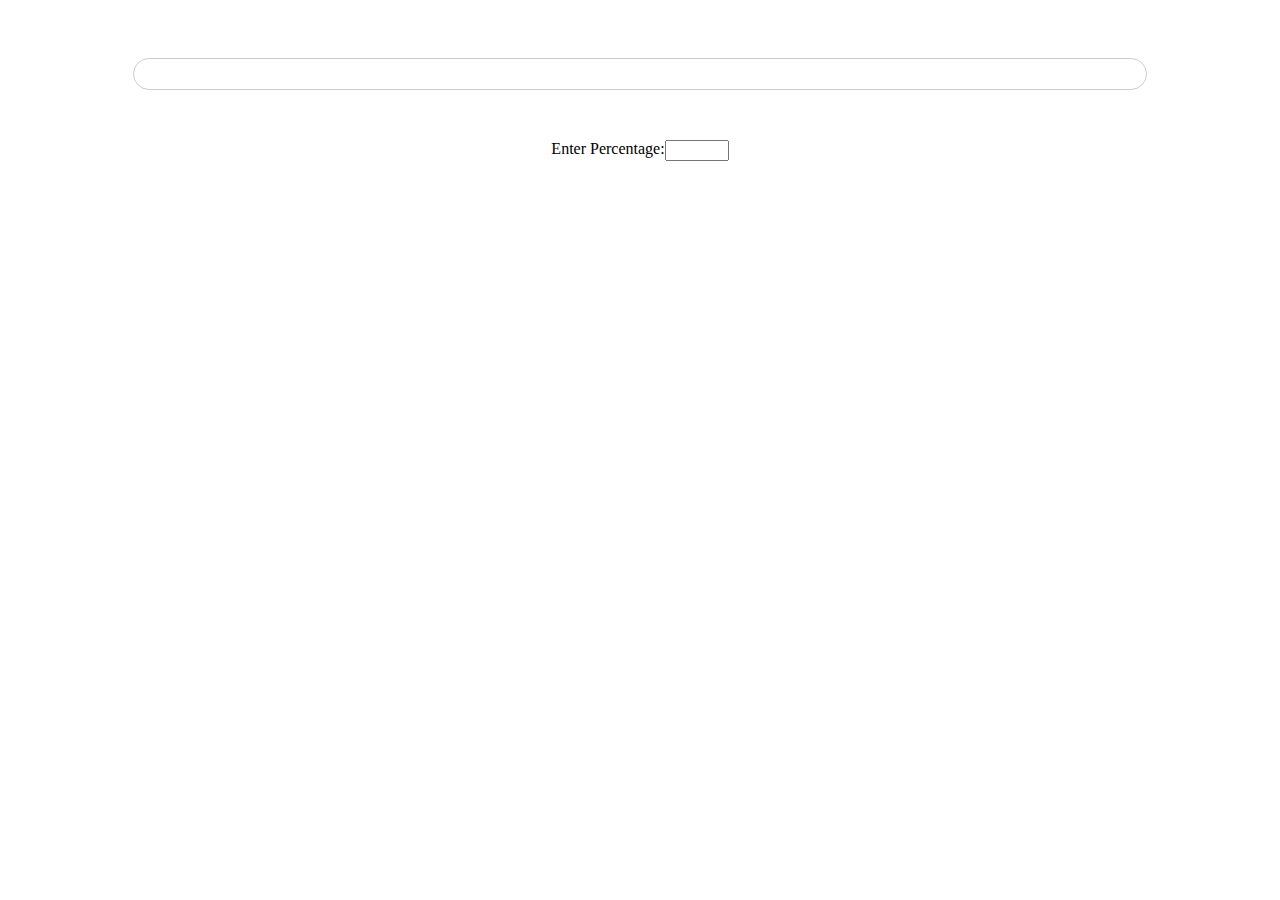
<file: v1(animated)/index.html>
<!DOCTYPE html>
<html lang="en">
  <head>
    <meta charset="UTF-8" />
    <meta name="viewport" content="width=device-width, initial-scale=1.0" />
    <link rel="stylesheet" href="style.css" />
    <title>Progress Bar</title>
  </head>
  <body>
    <div class="container">
      <div id="progress-container">
        <div id="progress-bar"></div>
      </div>
    </div>

    <div class="container2">
      <label for="percentageInput">Enter Percentage: </label>
      <input
        type="number"
        id="percentageInput"
        min="0"
        max="100"
        oninput="updateProgressBar(this.value)"
      />
    </div>
    <script src="script.js"></script>
  </body>
</html>
</file>
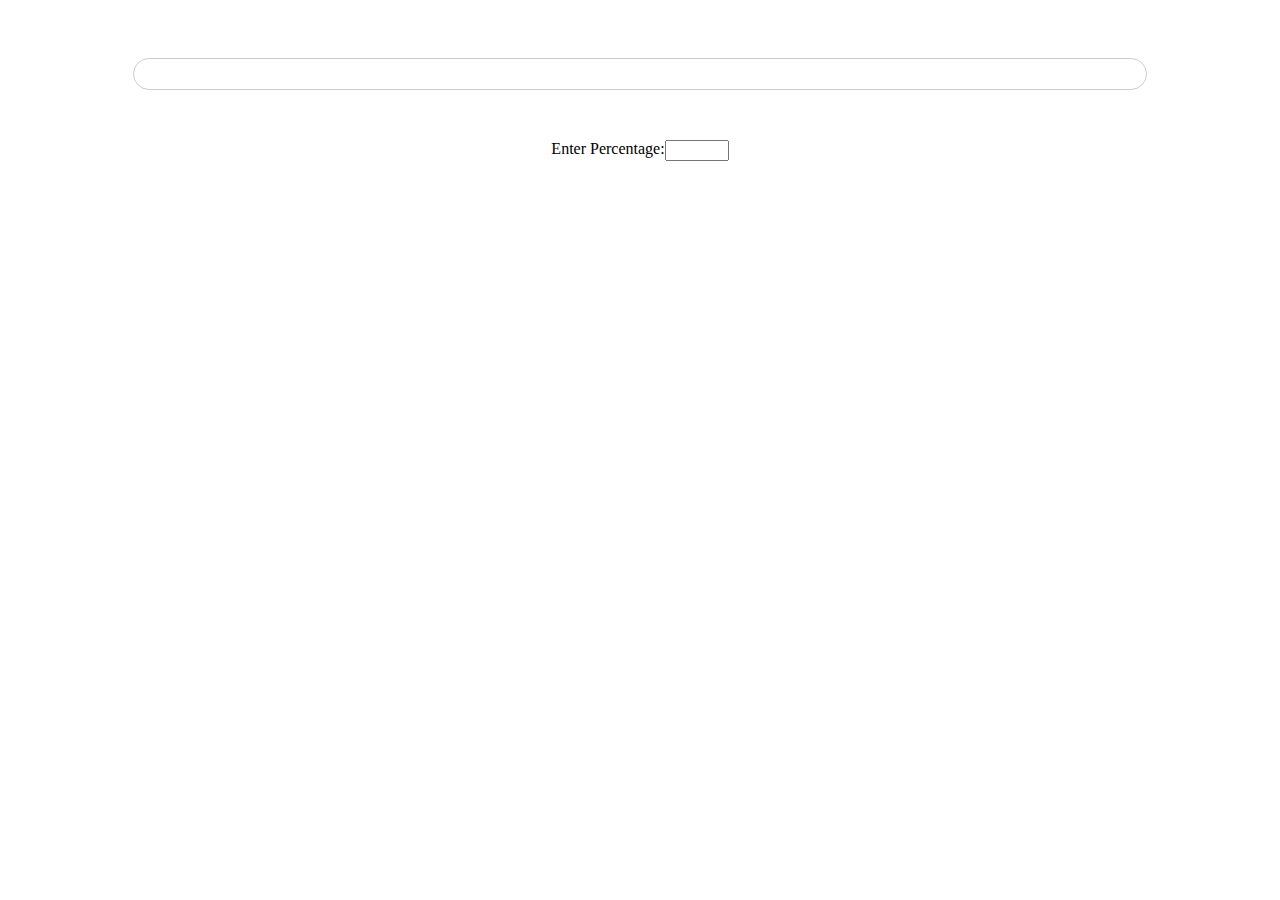
<file: v2(static)/index.html>
<!DOCTYPE html>
<html lang="en">
  <head>
    <meta charset="UTF-8" />
    <meta name="viewport" content="width=device-width, initial-scale=1.0" />
    <link rel="stylesheet" href="style.css" />
    <title>Dynamic Progress Bar</title>
  </head>
  <body>
    <div class="container">
      <div id="progress-container">
        <div id="progress-bar"></div>
      </div>
    </div>
    <div class="container2">
        <label for="percentageInput">Enter Percentage: </label>
        <input
          type="number"
          id="percentageInput"
          min="0"
          max="100"
          oninput="updateProgressBar(this.value)"
        />
      </div>

    <script src="script.js"></script>
  </body>
</html>
</file>
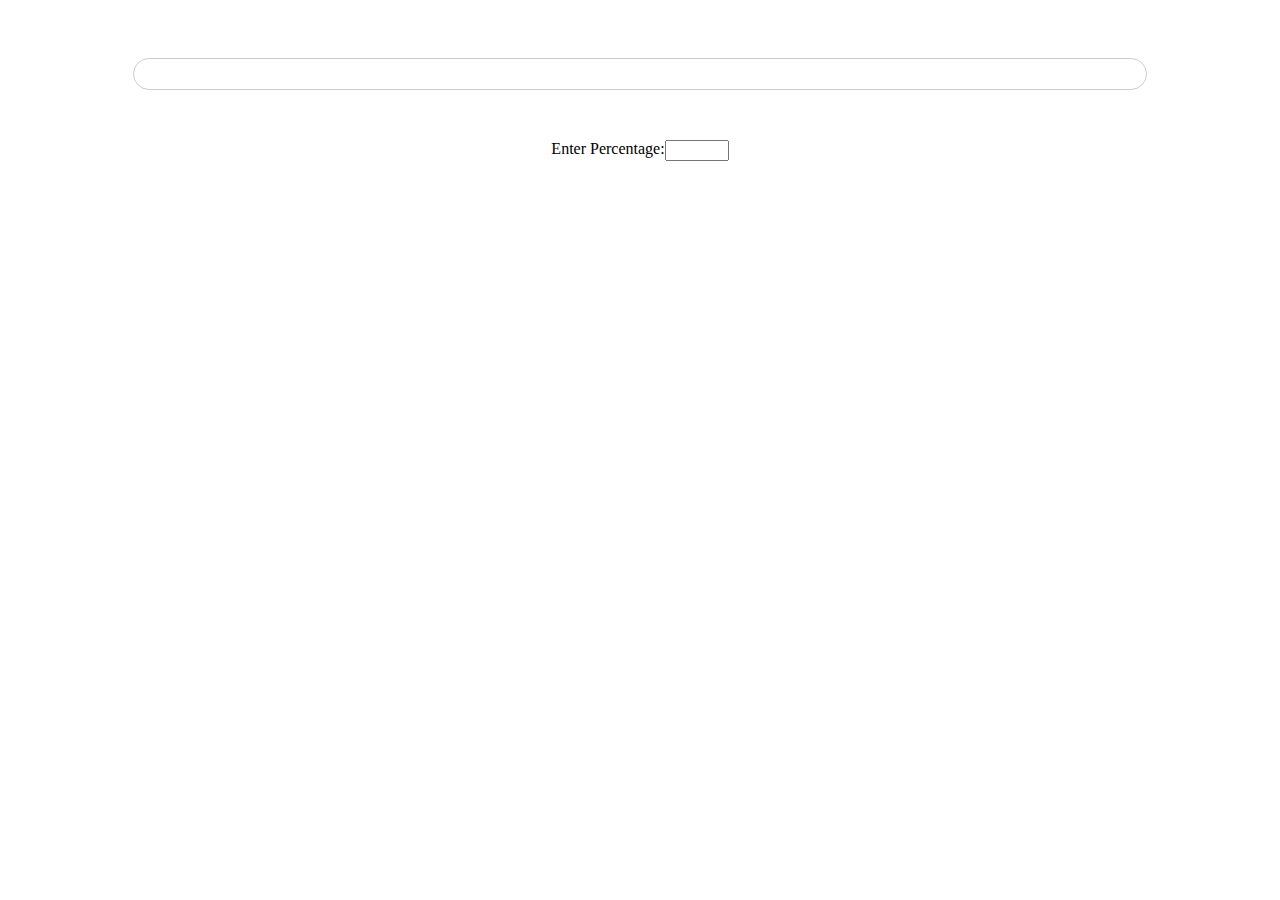
<file: v3(static w/percentage)/index.html>
<!DOCTYPE html>
<html lang="en">
  <head>
    <meta charset="UTF-8" />
    <meta name="viewport" content="width=device-width, initial-scale=1.0" />
    <link rel="stylesheet" href="style.css" />
    <title>Progress Bar</title>
  </head>
  <body>
    <div class="container">
      <div id="progress-container">
        <div id="progress-bar"></div>
      </div>
    </div>
    <div class="container2">
        <label for="percentageInput">Enter Percentage: </label>
        <input
          type="number"
          id="percentageInput"
          min="0"
          max="100"
          oninput="updateProgressBar(this.value)"
        />
      </div>

    <script src="script.js"></script>
  </body>
</html>
</file>
<file: v1(animated)/style.css>
#progress-container {
  width: 80%;
  margin: 50px auto;
  border: 1px solid #ccc;
  overflow: hidden;
  border-radius: 50px;
}
#progress-bar {
  height: 30px;
  width: 0;
  background: linear-gradient(
    45deg,
    #ffffff 25%,
    transparent 25%,
    transparent 50%,
    #ffffff 50%,
    #ffffff 75%,
    transparent 75%,
    transparent
  );
  background-size: 20px 20px;
  animation: moveStripes 2s linear infinite;
  transition: width 0.5s ease;
}

@keyframes moveStripes {
  to {
    background-position: 20px 0;
  }
}
.container{
  display: flex;
  flex-wrap: wrap;
  flex-direction: row;
  justify-content: space-between;
}
.container2{
  display: flex;
  flex-wrap: wrap;
  flex-direction: row;
  justify-content: center;
}
</file>
<file: v2(static)/style.css>
#progress-container {
  width: 80%;
  margin: 50px auto;
  border: 1px solid #ccc;
  border-radius: 50px;
  overflow: hidden;
}

#progress-bar {
  height: 30px;
  width: 0;
  transition: width 0.5s ease;
}

.container{
    display: flex;
    flex-wrap: wrap;
    flex-direction: row;
    justify-content: space-between;
}
.container2{
    display: flex;
    flex-wrap: wrap;
    flex-direction: row;
    justify-content: center;
}
</file>
<file: v3(static w/percentage)/style.css>
#progress-container {
    width: 80%;
    margin: 50px auto;
    border: 1px solid #ccc;
    border-radius: 50px;
    overflow: hidden;
  }
  
  #progress-bar {
    height: 30px;
    width: 0;
    transition: width 0.5s ease;
  }
  
  .container{
      display: flex;
      flex-wrap: wrap;
      flex-direction: row;
      justify-content: space-between;
      text-align: center;
      color: white;
  }
  .container2{
      display: flex;
      flex-wrap: wrap;
      flex-direction: row;
      justify-content: center;
  }
</file>
